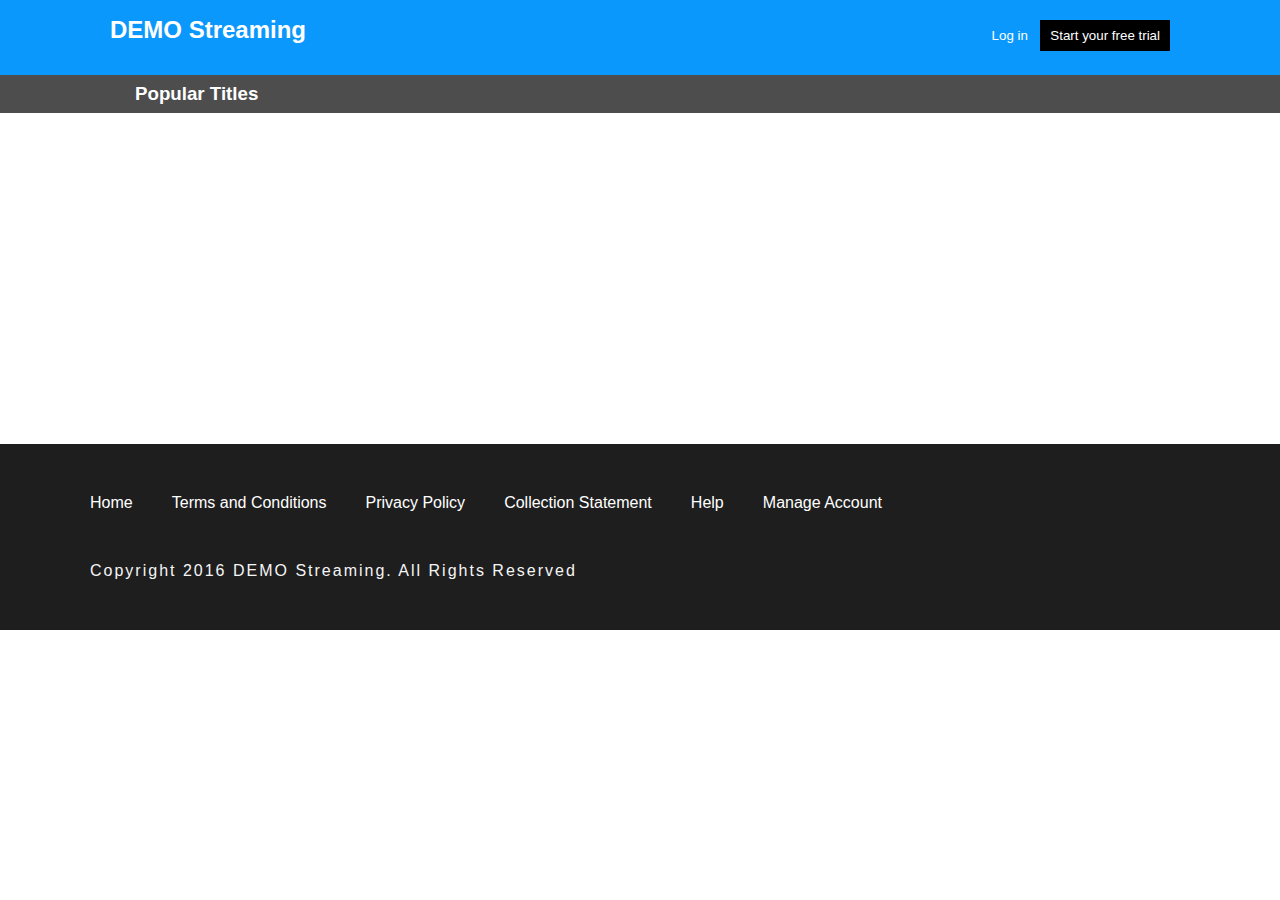
<file: movies/movies.html>
<!DOCTYPE html>
<html>
    <head>
        <meta charset="UTF-8">
        <meta name="viewport" content="width=device-width, initial-scale=1.0">
        <link rel="stylesheet" href="../css/style.css"> 
        <title>Doc</title>
        <link rel="stylesheet" href="https://pro.fontawesome.com/releases/v5.10.0/css/all.css" integrity="sha384-AYmEC3Yw5cVb3ZcuHtOA93w35dYTsvhLPVnYs9eStHfGJvOvKxVfELGroGkvsg+p" crossorigin="anonymous"/>
      
    </head>
    <body>
        <header>
            <div class="header-section">
                <div class="tit">
                    <h3>DEMO Streaming</h3>
                </div>
                <div class="login-section">
                    <button class="log">Log in</button>
                    <button class="btn-free">Start your free trial</button>
                </div>
            </div>
        </header>
        <main>
            <div class="main-section" style="display: flex;">
                <a href="../index.html">
                    <i class="fas fa-arrow-left arrow"></i>
                </a>
                <div class="popular-tit">
                    <h3>Popular Titles</h3>
                </div>
            </div>
        </main>
            <div class="container">
                
                <div class="movies">
                    
                      <h5 class="title">Popular Movies</h5>
                </div>
                <div class="mov-block"></div>
            </div>
        
        <footer>
            <div class="footer-section">
               
                    <ul class="link-list">
                        <li><a href="#">Home</a></li>
                        <li><a href="#">Terms and Conditions</a></li>
                        <li><a href="#">Privacy Policy</a></li>
                        <li><a href="#">Collection Statement</a></li>
                        <li><a href="#">Help</a></li>
                        <li><a href="#">Manage Account</a></li>
                    </ul>
                <div class="text">
                    <p>Copyright 2016 DEMO Streaming. All Rights Reserved</p>
                </div>
                    <div class="social-icons">
                       <a href="#"> <i class="fab fa-facebook-square"></i></a>
                       <a href="#"><i class="fab fa-instagram"></i></a>
                       <a href="#"><i class="fab fa-twitter-square"></i></a>
                    </div>
            </div>
        </footer>
        <script src="./movies.js"></script>
    </body>

</html>
</file>
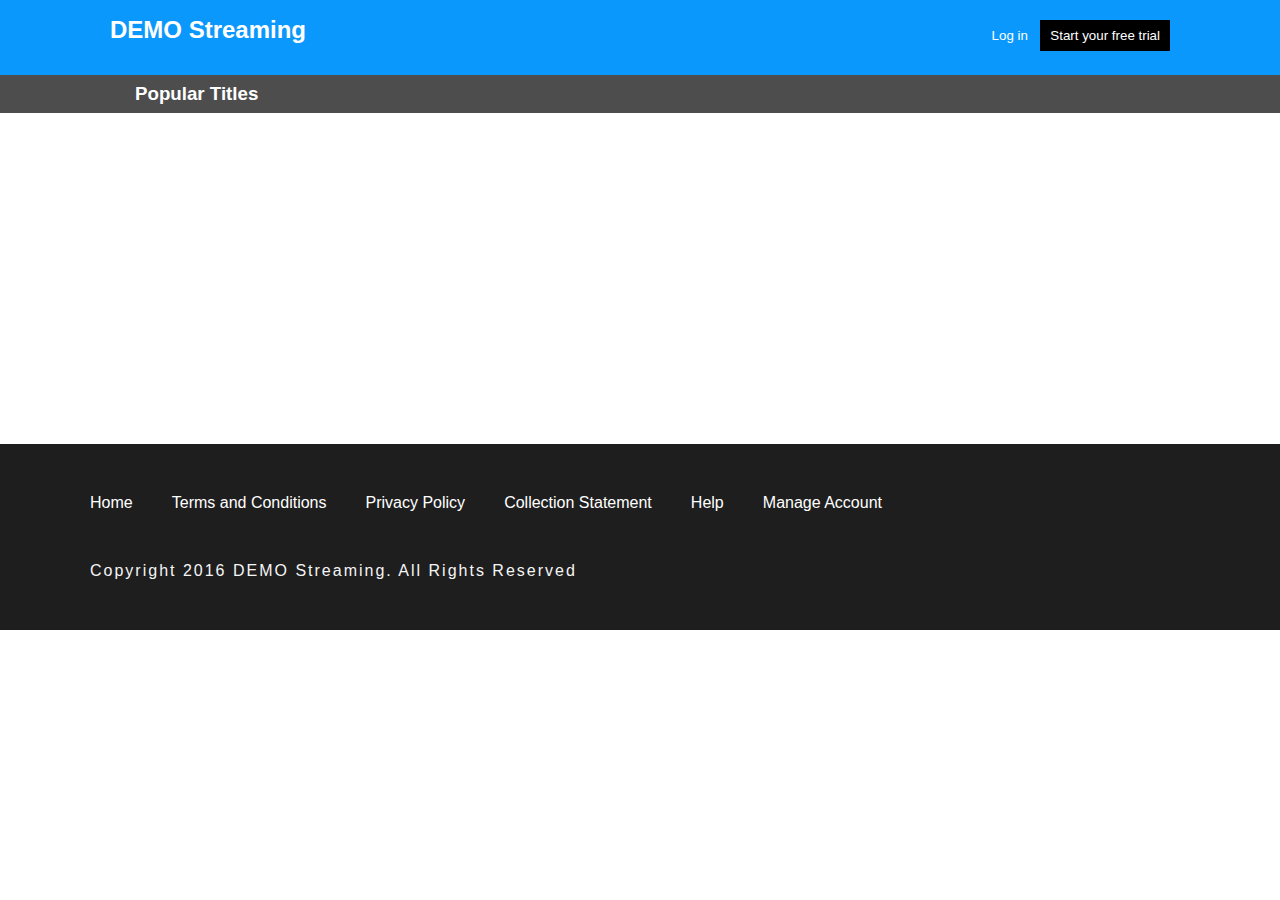
<file: series/series.html>
<!DOCTYPE html>
<html>
    <head>
        <meta charset="UTF-8">
        <meta name="viewport" content="width=device-width, initial-scale=1.0">
        <link rel="stylesheet" href="../css/style.css"> 
        <title>Doc</title>
        <link rel="stylesheet" href="https://pro.fontawesome.com/releases/v5.10.0/css/all.css" integrity="sha384-AYmEC3Yw5cVb3ZcuHtOA93w35dYTsvhLPVnYs9eStHfGJvOvKxVfELGroGkvsg+p" crossorigin="anonymous"/>
      
    </head>
    <body>
        <header>
            <div class="header-section">
                <div class="tit">
                    <h3>DEMO Streaming</h3>
                </div>
                <div class="login-section">
                    <button class="log">Log in</button>
                    <button class="btn-free">Start your free trial</button>
                </div>
            </div>
        </header>
        <main>
            <div class="main-section" style="display: flex;">
                <a href="../index.html">
                    <i class="fas fa-arrow-left arrow"></i>
                </a>
                <div class="popular-tit">
                    <h3>Popular Titles</h3>
                </div>
            </div>
        </main>
            <div class="container">
                <div class="series">
                    
                  <h5 class="title">Popular Series</h5>
                </div>
                <div class="serie-block"></div>
            </div>
        
        <footer>
            <div class="footer-section">
               
                    <ul class="link-list">
                        <li><a href="#">Home</a></li>
                        <li><a href="#">Terms and Conditions</a></li>
                        <li><a href="#">Privacy Policy</a></li>
                        <li><a href="#">Collection Statement</a></li>
                        <li><a href="#">Help</a></li>
                        <li><a href="#">Manage Account</a></li>
                    </ul>
                <div class="text">
                    <p>Copyright 2016 DEMO Streaming. All Rights Reserved</p>
                </div>
                    <div class="social-icons">
                       <a href="#"> <i class="fab fa-facebook-square"></i></a>
                       <a href="#"><i class="fab fa-instagram"></i></a>
                       <a href="#"><i class="fab fa-twitter-square"></i></a>
                    </div>
            </div>
        </footer>
        <script src="./series.js"></script>
    </body>

</html>
</file>
<file: css/style.css>
* {
  margin: 0;
  padding: 0;
  -webkit-box-sizing: border-box;
          box-sizing: border-box;
  font-family: sans-serif;
}

header {
  max-width: 1540px;
  width: 100%;
  background-color: #0B98FC;
}

header .header-section {
  max-width: 1100px;
  width: 100%;
  margin: 0 auto;
  display: -webkit-box;
  display: -ms-flexbox;
  display: flex;
  -webkit-box-pack: justify;
      -ms-flex-pack: justify;
          justify-content: space-between;
  -ms-flex-wrap: wrap;
      flex-wrap: wrap;
  padding: 20px;
}

header .tit {
  margin-bottom: 15px;
}

header .tit h3 {
  color: white;
  line-height: 20px;
  font-size: 24px;
}

header .login-section .log {
  background: none;
  border: none;
  color: white;
  margin-right: 8px;
  cursor: pointer;
}

header .login-section .btn-free {
  color: white;
  background-color: black;
  padding: 8px 10px;
  border: none;
  cursor: pointer;
}

main {
  max-width: 1540px;
  width: 100%;
  background-color: #4D4D4D;
}

main .main-section {
  max-width: 1100px;
  width: 100%;
  margin: 0 auto;
  padding: 8px 20px;
}

main .main-section .popular-tit h3 {
  color: white;
}

.container {
  padding: 150px 50px;
  display: -webkit-box;
  display: -ms-flexbox;
  display: flex;
  -ms-flex-wrap: wrap;
      flex-wrap: wrap;
}

.container a:hover img {
  -webkit-filter: blur(0px);
          filter: blur(0px);
}

.container a:hover strong {
  font-size: 32px;
  padding-right: 5px;
  background-color: #1E1E1E;
}

.container .series-block {
  max-width: 200px;
  width: 100%;
  border: none;
  border-radius: 8px;
  padding: 15px;
  margin-right: 10px;
  margin-bottom: 8px;
  background-color: #808080;
}

.container .series-block strong {
  position: relative;
  z-index: 2;
  bottom: 50px;
  left: 25%;
  color: white;
  font-size: 25px;
  -webkit-transition: 0.3s;
  transition: 0.3s;
}

.container .series-block img {
  -webkit-filter: blur(4px);
          filter: blur(4px);
  -webkit-transition: 0.7s;
  transition: 0.7s;
}

.container .series .title {
  color: white;
  padding: 8px;
}

.container .movies-block {
  max-width: 200px;
  width: 100%;
  border: none;
  border-radius: 8px;
  padding: 15px;
  margin-right: 10px;
  margin-bottom: 8px;
  background-color: #808080;
}

.container .movies-block strong {
  position: relative;
  z-index: 2;
  bottom: 50px;
  left: 25%;
  color: white;
  font-size: 25px;
  -webkit-transition: 0.3s;
  transition: 0.3s;
}

.container .movies-block img {
  -webkit-filter: blur(4px);
          filter: blur(4px);
  -webkit-transition: 0.7s;
  transition: 0.7s;
}

.container .movies .title {
  color: white;
  padding: 8px;
}

footer {
  background-color: #1E1E1E;
  padding-bottom: 25px;
}

footer .footer-section {
  max-width: 1100px;
  width: 100%;
  margin: 0 auto;
}

footer .footer-section .link-list {
  padding: 50px 0px;
  max-width: 800px;
  width: 100%;
  display: -webkit-box;
  display: -ms-flexbox;
  display: flex;
  -ms-flex-wrap: wrap;
      flex-wrap: wrap;
  -webkit-box-pack: justify;
      -ms-flex-pack: justify;
          justify-content: space-between;
  list-style: none;
}

footer .footer-section .link-list li {
  margin-right: 8px;
}

footer .footer-section .link-list li a {
  text-decoration: none;
  color: white;
}

footer .footer-section .text p {
  color: whitesmoke;
  margin-bottom: 25px;
  letter-spacing: 2px;
}

footer .social-icons i {
  color: whitesmoke;
  width: 20px;
}

.mov-block {
  display: -webkit-box;
  display: -ms-flexbox;
  display: flex;
  -ms-flex-wrap: wrap;
      flex-wrap: wrap;
  max-width: 1100px;
  width: 100%;
  -webkit-box-pack: justify;
      -ms-flex-pack: justify;
          justify-content: space-between;
  grid-gap: 10px;
}

.block {
  border: none;
  max-width: 250px;
  text-align: center;
  border-radius: 8px;
  padding: 10px;
}

.block .image {
  max-width: 200px;
  padding-bottom: 8px;
  opacity: 0.7;
  -webkit-transition: 0.7s;
  transition: 0.7s;
}

.block .image:hover {
  opacity: 1;
}

.block h1 {
  color: #1E1E1E;
  font-size: 24px;
}

.arrow {
  color: black;
  padding-right: 25px;
}

.serie-block {
  display: -webkit-box;
  display: -ms-flexbox;
  display: flex;
  -ms-flex-wrap: wrap;
      flex-wrap: wrap;
  max-width: 1100px;
  width: 100%;
  -webkit-box-pack: justify;
      -ms-flex-pack: justify;
          justify-content: space-between;
  grid-gap: 10px;
}
/*# sourceMappingURL=style.css.map */
</file>
